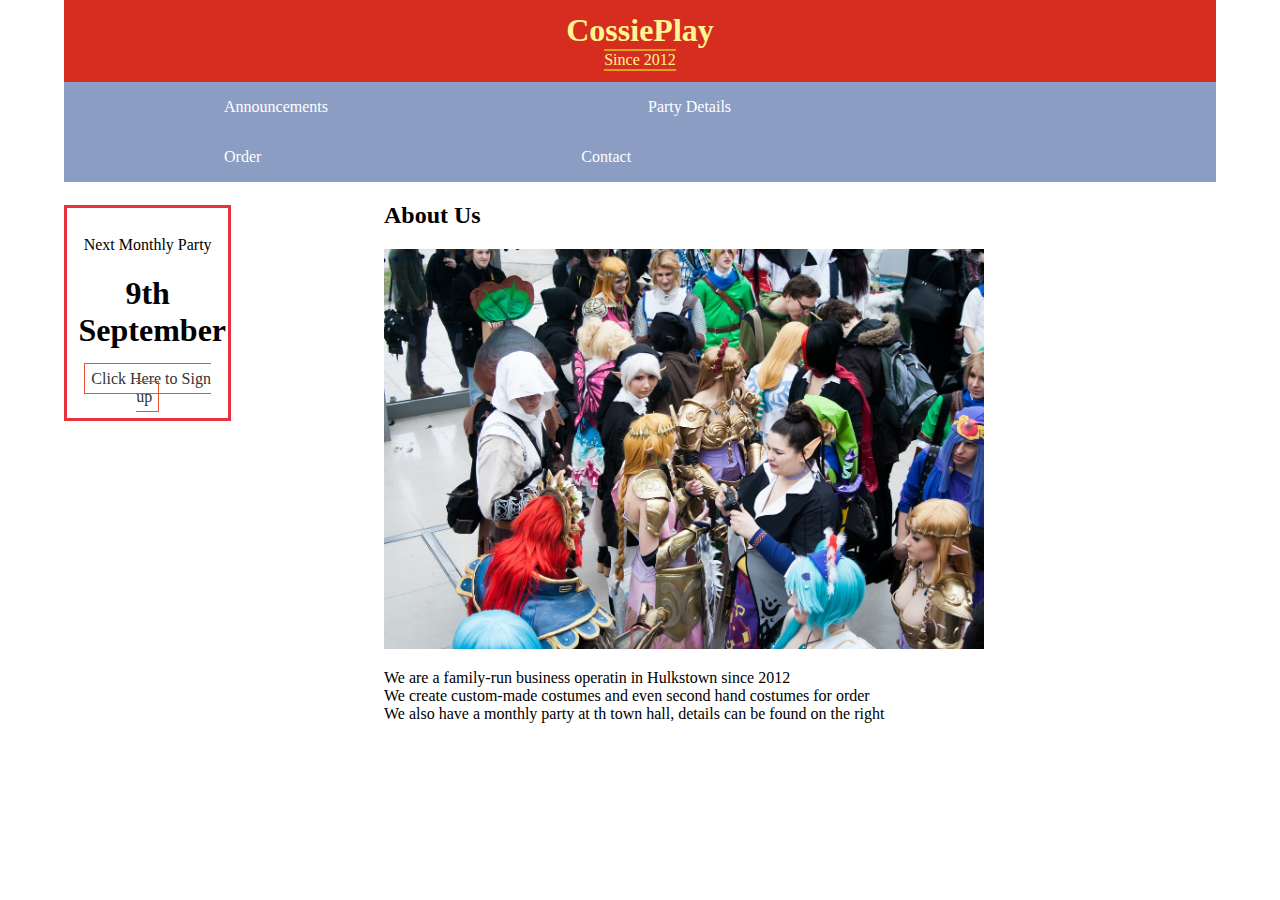
<file: index.html>
<!DOCTYPE html>
<html>
<head>
<link href="css/template.css" rel="stylesheet">
<link href="css/content.css" rel="stylesheet">
</head>
<body>

<div>

<header class="mainTitle">
	<a href="index.html">
	<h1>CossiePlay</h1>
	<p>Since 2012</p>
	</a>
</header>

<nav class="navigation">
<ul>
	<li><a href="announcement.html">Announcements</a></li>
	<li><a href="partyDetails.html">Party Details</a></li>
	<li><a href="secondHand.html">Order</a></li>
	<li><a href="contact.html">Contact</a></li>
</ul>
</nav>

<article class="content">
	<h2>About Us</h2>
	<img src="images/cosplayConvention.jpg" width="600px" height="400px">
	<p>We are a family-run business operatin in Hulkstown since 2012
	   <br>
	   We create custom-made costumes and even second hand costumes for order
	   <br>
	   We also have a monthly party at th town hall, details can be found on the right
	</p>
</article>
	   
<aside class="signUp">
	<p>
		Next Monthly Party
	</p>
	<h1>9th September</h1>
	<a href="signUpPage.html">Click Here to Sign up</a>
</aside>
		


</div>

</body>
</html>
</file>
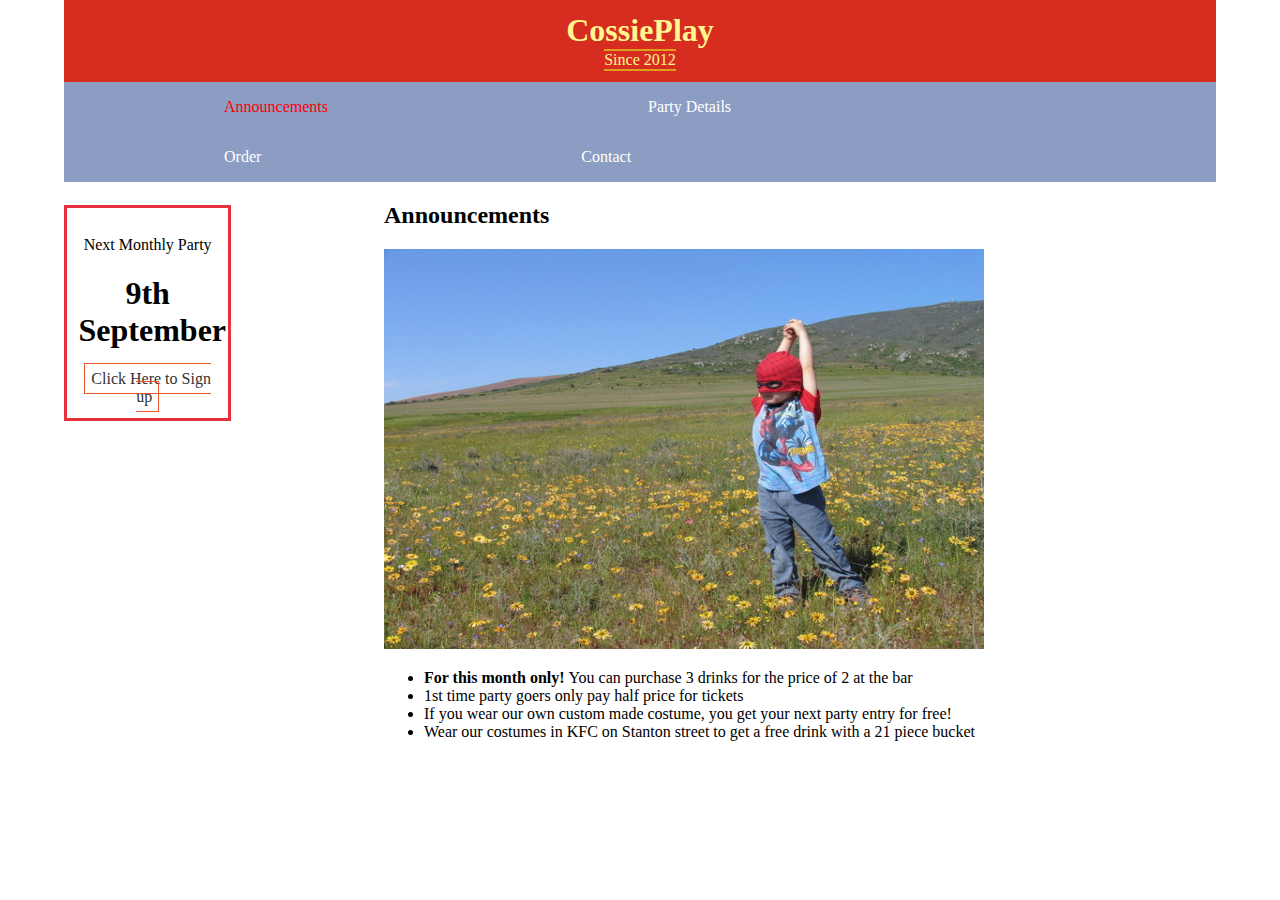
<file: announcement.html>
<!DOCTYPE html>
<html>
<head>
<link href="css/template.css" rel="stylesheet">
<link href="css/content.css" rel="stylesheet">
</head>
<body>

<div>

<header class="mainTitle">
	<a href="index.html">
	<h1>CossiePlay</h1>
	<p>Since 2012</p>
	</a>
</header>

<nav class="navigation">
<ul>
	<li><a href="announcement.html" class="chosen">Announcements</a></li>
	<li><a href="partyDetails.html">Party Details</a></li>
	<li><a href="secondHand.html">Order</a></li>
	<li><a href="contact.html">Contact</a></li>
</ul>
</nav>

<article class="content">
	<h2>Announcements</h2>
	<img src="images/spiderman.jpg" width="600px" height="400px">
	<ul>
		<li><strong>For this month only! </strong>You can purchase 3 drinks for the price of 2 at the bar</li>
		<li>1st time party goers only pay half price for tickets</li>
		<li>If you wear our own custom made costume, you get your next party entry for free!</li>
		<li>Wear our costumes in KFC on Stanton street to get a free drink with a 21 piece bucket</li>
	</ul>
		
</article>
	   
<aside class="signUp">
	<p>
		Next Monthly Party
	</p>
	<h1>9th September</h1>
	<a href="signUpPage.html">Click Here to Sign up</a>
</aside>
		


</div>

</body>
</html>
</file>
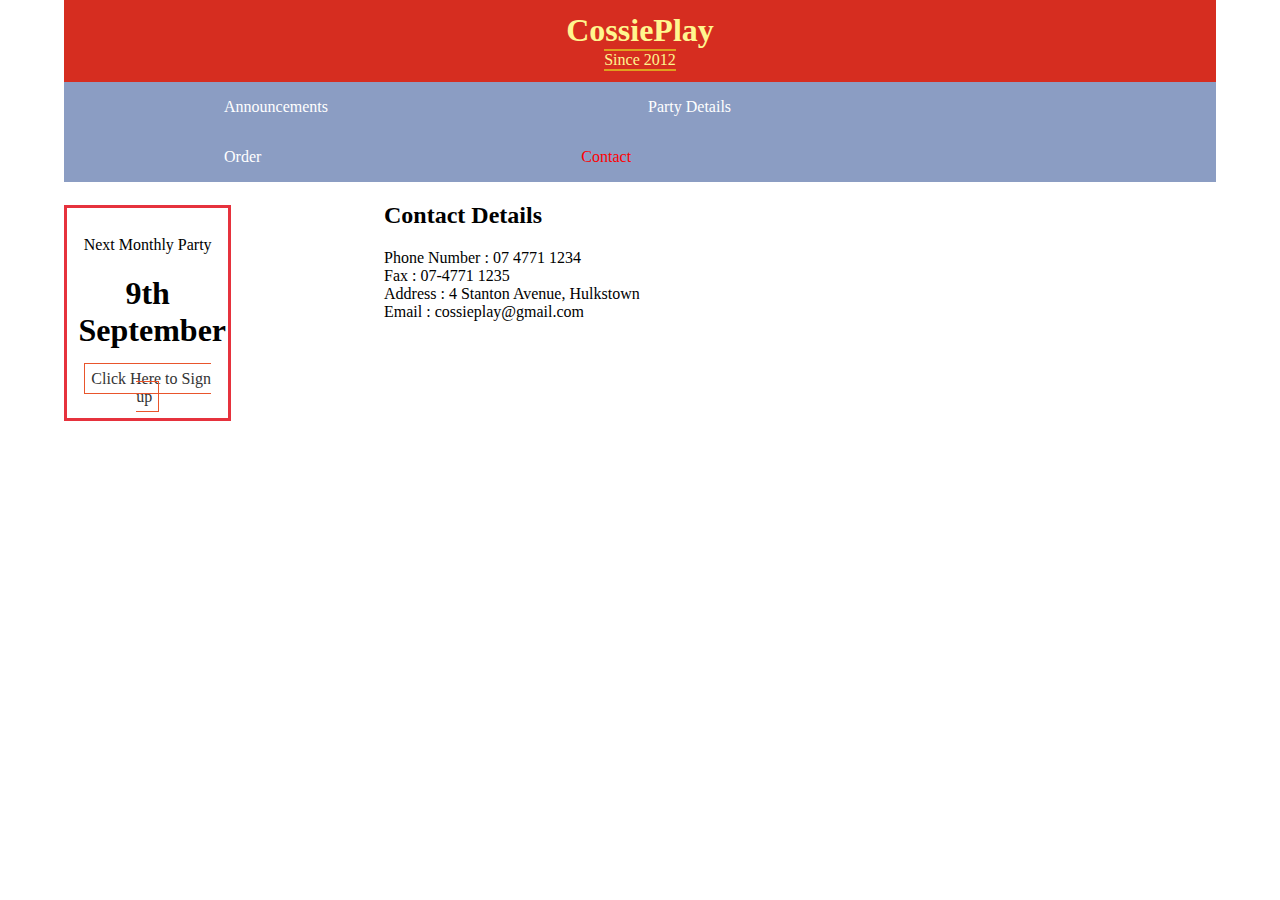
<file: contact.html>
<!DOCTYPE html>
<html>
<head>
<link href="css/template.css" rel="stylesheet">
<link href="css/content.css" rel="stylesheet">
</head>
<body>

<div>

<header class="mainTitle">
	<a href="index.html">
	<h1>CossiePlay</h1>
	<p>Since 2012</p>
	</a>
</header>

<nav class="navigation">
<ul>
	<li><a href="announcement.html">Announcements</a></li>
	<li><a href="partyDetails.html">Party Details</a></li>
	<li><a href="secondHand.html">Order</a></li>
	<li><a href="contact.html" class="chosen">Contact</a></li>
</ul>
</nav>

<article class="content">
	<h2>Contact Details</h2>
	<p>
	Phone Number : 07 4771 1234
	<br>
	Fax : 07-4771 1235
	<br>
	Address : 4 Stanton Avenue, Hulkstown
	<br>
	Email : cossieplay@gmail.com
    </p>
</article>
	   
<aside class="signUp">
	<p>
		Next Monthly Party
	</p>
	<h1>9th September</h1>
	<a href="signUpPage.html">Click Here to Sign up</a>
</aside>
		


</div>

</body>
</html>
</file>
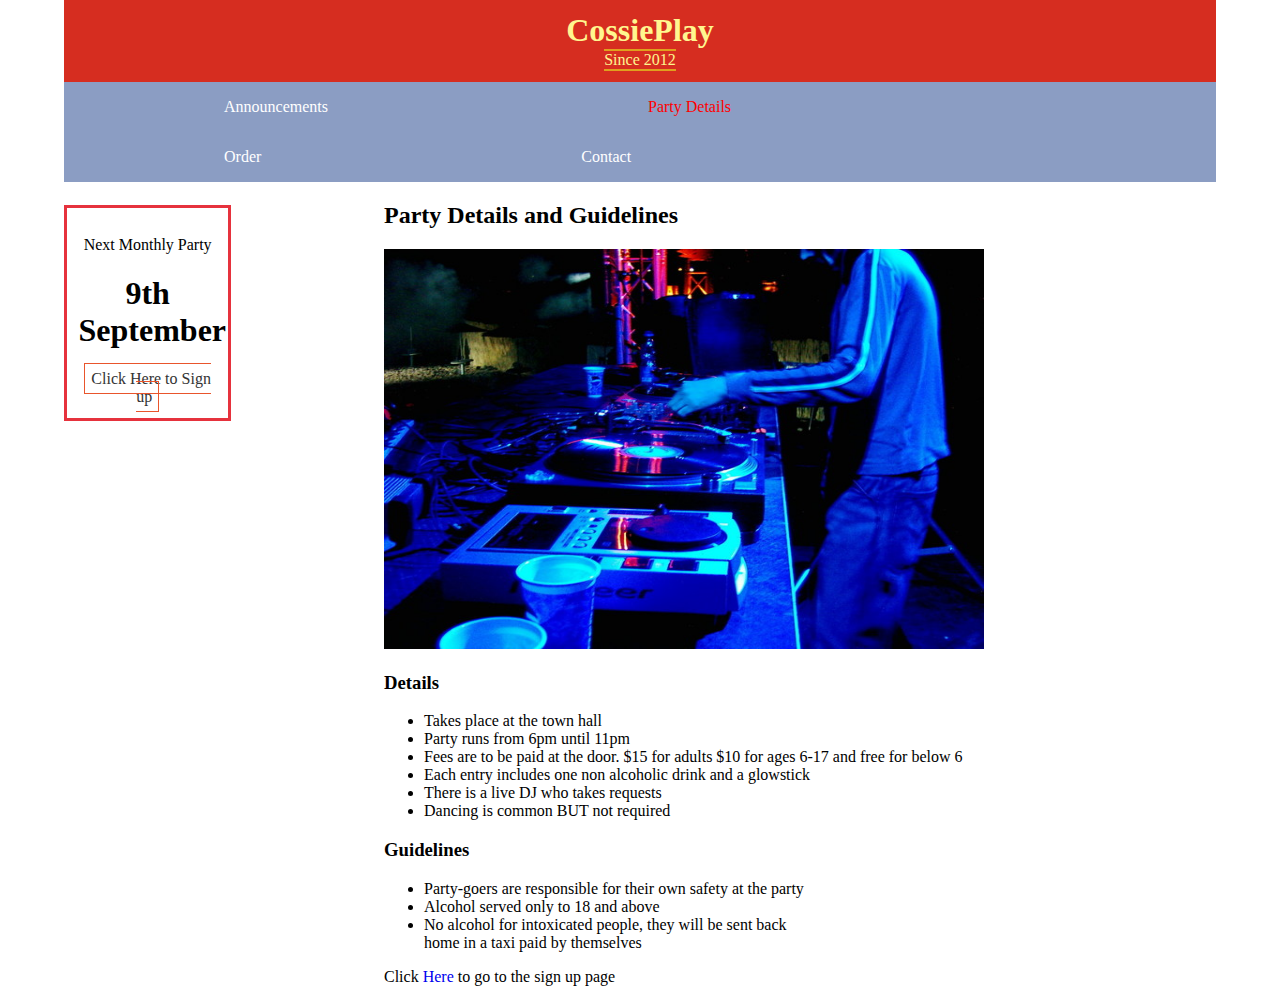
<file: partyDetails.html>
<!DOCTYPE html>
<html>
<head>
<link href="css/template.css" rel="stylesheet">
<link href="css/content.css" rel="stylesheet">
</head>
<body>

<div>

<header class="mainTitle">
	<a href="index.html">
	<h1>CossiePlay</h1>
	<p>Since 2012</p>
	</a>
</header>

<nav class="navigation">
<ul>
	<li><a href="announcement.html">Announcements</a></li>
	<li><a href="partyDetails.html" class="chosen">Party Details</a></li>
	<li><a href="secondHand.html">Order</a></li>
	<li><a href="contact.html">Contact</a></li>
</ul>
</nav>

<article class="content">
	<h2>Party Details and Guidelines</h2>
	<img src="images/DJplaying.jpg" width="600px" height="400px">
	<h3>Details</h3>
	<ul>
		<li>Takes place at the town hall</li>
		<li>Party runs from 6pm until 11pm</li>
		<li>Fees are to be paid at the door. $15 for adults $10 for ages 6-17 and free for below 6</li>
		<li>Each entry includes one non alcoholic drink and a glowstick</li>
		<li>There is a live DJ who takes requests</li>
		<li>Dancing is common BUT not required</li>
	</ul>
	<h3>Guidelines</h3>
	<ul>
		<li>Party-goers are responsible for their own safety at the party</li>
		<li>Alcohol served only to 18 and above</li>
		<li>No alcohol for intoxicated people, they will be sent back
			<br>
		    home in a taxi paid by themselves</li>
	</ul>
		<p>Click <a href="signUpPage.html" style="text-decoration:none">Here</a> to go to the sign up page</p>
</article>
	   
<aside class="signUp">
	<p>
		Next Monthly Party
	</p>
	<h1>9th September</h1>
	<a href="signUpPage.html">Click Here to Sign up</a>
</aside>
		


</div>

</body>
</html>
</file>
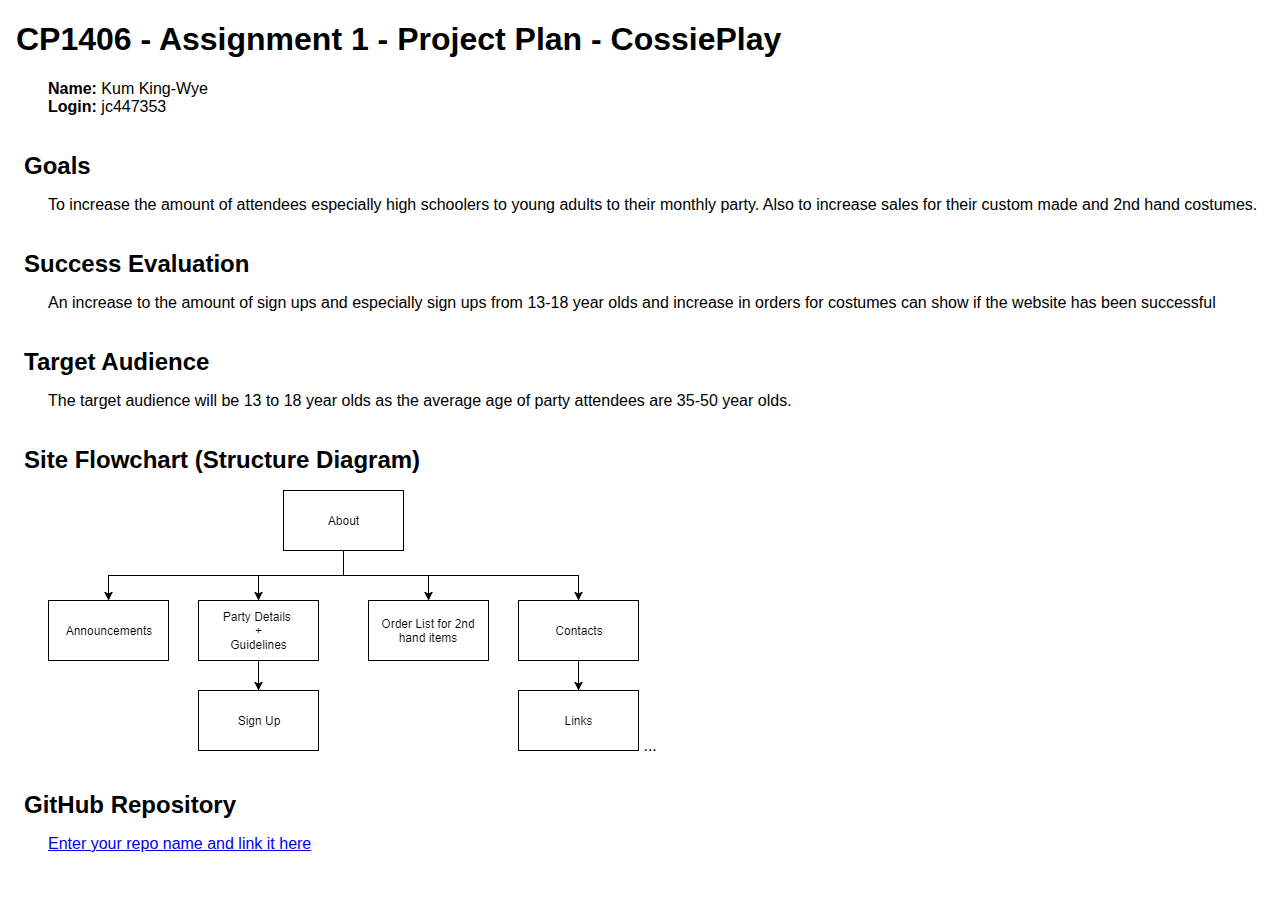
<file: plan.html>
<!doctype html>
<html>
<head>
<title>A1 Project Plan for ?Student Name?</title>
  <meta http-equiv="Content-Type" content="text/html; charset=iso-8859-1">
  <style type="text/css">
    body { font-family: Arial; margin-left: 3em; }
    h1, h2 { margin-left: -1em; }
    h2 { margin-top: 1.5em; margin-bottom: 0.5em; }
  </style>
</head>

<body>
<h1>CP1406 - Assignment 1 - Project Plan - CossiePlay</h1>
	<p><strong>Name:</strong> Kum King-Wye<br>
	<strong>Login:</strong> jc447353</p>
<h2>Goals</h2>
	<p>To increase the amount of attendees especially high schoolers to young adults to their monthly party. 
		Also to increase sales for their custom made and 2nd hand costumes.</p>
<h2>Success Evaluation</h2>
	<p>An increase to the amount of sign ups and especially sign ups from 13-18 year olds and increase
		in orders for costumes can show if the website has been successful</p>
<h2>Target Audience</h2>
	<p>The target audience will be 13 to 18 year olds as the average age of party attendees are 35-50
		year olds.</p>
<h2>Site Flowchart (Structure Diagram)</h2>
	<p><img src="flowgraph.png" alt="Site Flowchart"> ... </p>
<h2>GitHub Repository</h2>
	<p><a href="http://github.com/...">Enter your repo name and link it here</a></p>
</body>
</html>
</file>
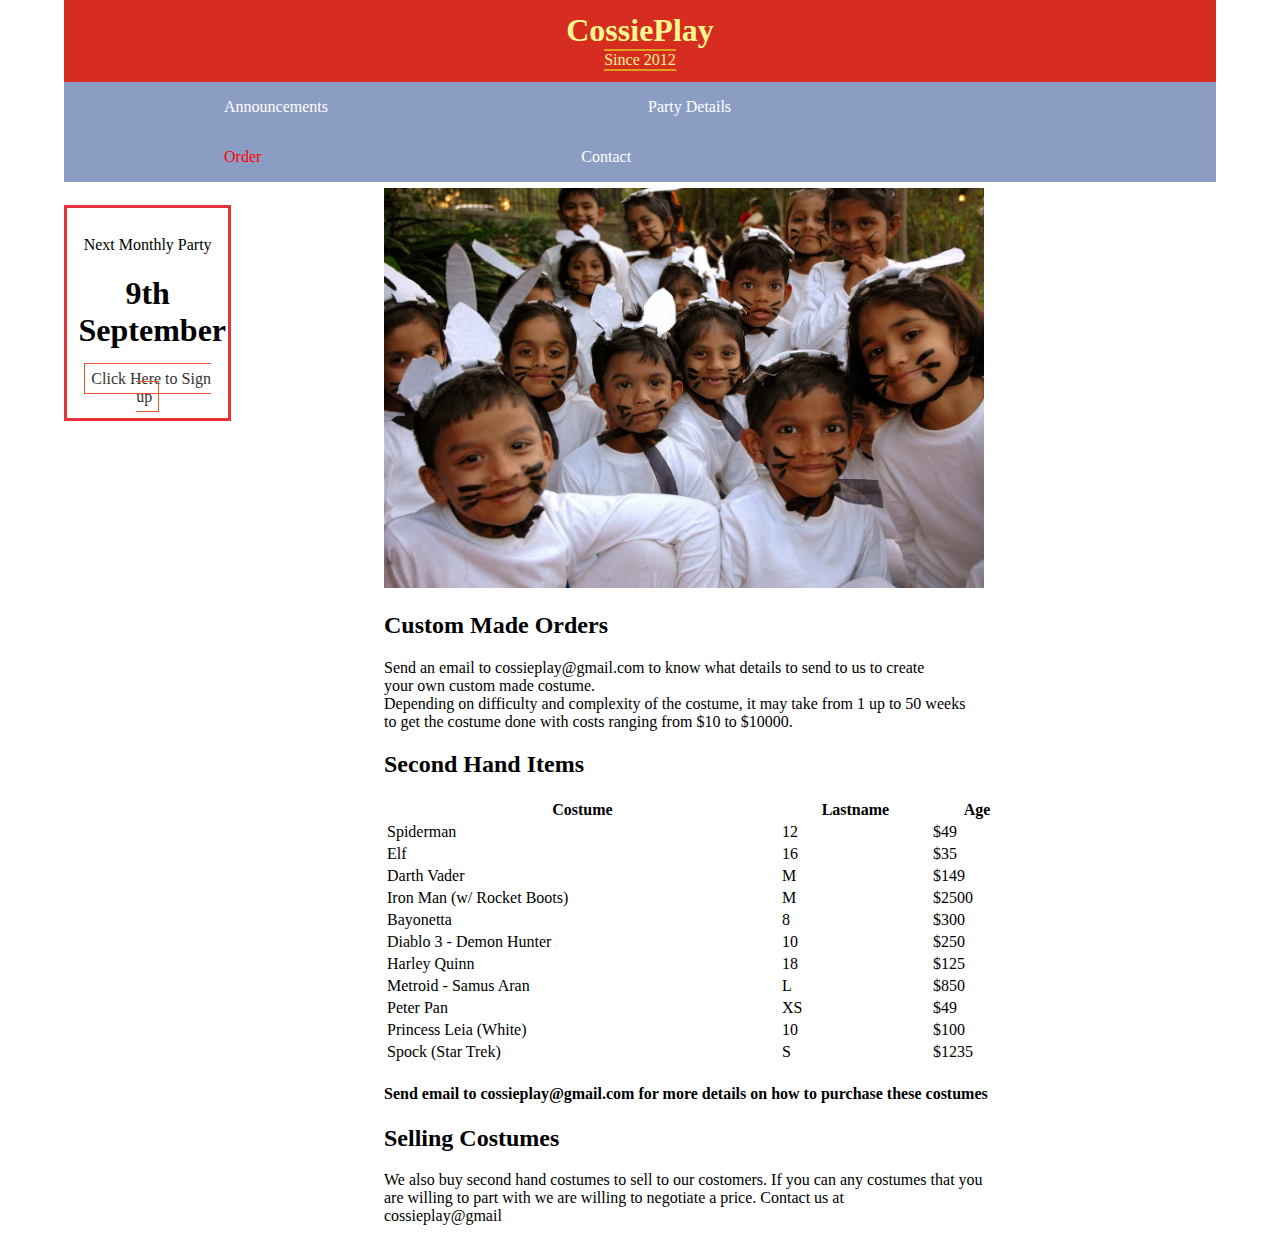
<file: secondHand.html>
<!DOCTYPE html>
<html>
<head>
<link href="css/template.css" rel="stylesheet">
<link href="css/content.css" rel="stylesheet">
</head>
<body>

<div>

<header class="mainTitle">
	<a href="index.html">
	<h1>CossiePlay</h1>
	<p>Since 2012</p>
	</a>
</header>

<nav class="navigation">
<ul>
	<li><a href="announcement.html">Announcements</a></li>
	<li><a href="partyDetails.html">Party Details</a></li>
	<li><a href="secondHand.html" class="chosen">Order</a></li>
	<li><a href="contact.html">Contact</a></li>
</ul>
</nav>

<article class="content">
	<img src="images/rabbit.jpg" width="600px" height="400px" style="margin-top:1%">
	<h2>Custom Made Orders</h2>
	<p>Send an email to cossieplay@gmail.com to know what details to send to us to create
		<br>
	   your own custom made costume.
	   <br>
	   Depending on difficulty and complexity of the costume, it may take from 1 up to 50 weeks
	   <br>
	   to get the costume done with costs ranging from $10 to $10000.
	</p>
	<h2>Second Hand Items</h2>
	<table style="width:100%">
  <tr>
	<strong>
    <th>Costume</th>
    <th>Lastname</th> 
    <th>Age</th>
	</strong>
  </tr>
  <tr>
    <td>Spiderman</td>
    <td>12</td> 
    <td>$49</td>
  </tr>
  <tr>
    <td>Elf</td>
    <td>16</td> 
    <td>$35</td>
  </tr>
  <tr>
	<td>Darth Vader</td>
	<td>M</td>
	<td>$149</td>
  </tr>
  <tr>
	<td>Iron Man (w/ Rocket Boots)</td>
	<td>M</td>
	<td>$2500</td>
  <tr>
	<td>Bayonetta</td>
	<td>8</td>
	<td>$300</td>
  </tr>
  <tr>
	<td>Diablo 3 - Demon Hunter</td>
	<td>10</td>
	<td>$250</td>
  </tr>
  <tr>
	<td>Harley Quinn</td>
	<td>18</td>
	<td>$125</td>
  </tr>
  <tr>
	<td>Metroid - Samus Aran</td>
	<td>L</td>
	<td>$850</td>
  </tr>
  <tr>
	<td>Peter Pan</td>
	<td>XS</td>
	<td>$49</td>
  </tr> 
  <tr>
	<td>Princess Leia (White)</td>
	<td>10</td>
	<td>$100</td>
  </tr>  
  <tr>
	<td>Spock (Star Trek)</td>
	<td>S</td>
	<td>$1235</td>
  </tr>
	</table>
<h4>Send email to cossieplay@gmail.com for more details on how to purchase these costumes</h4>

<h2>Selling Costumes</h2>
<p>We also buy second hand costumes to sell to our costomers. If you can any costumes that you
	<br>
   are willing to part with we are willing to negotiate a price. Contact us at 
   <br>
   cossieplay@gmail
</p>
</article>
	   
<aside class="signUp">
	<p>
		Next Monthly Party
	</p>
	<h1>9th September</h1>
	<a href="signUpPage.html">Click Here to Sign up</a>
</aside>
		


</div>

</body>
</html>
</file>
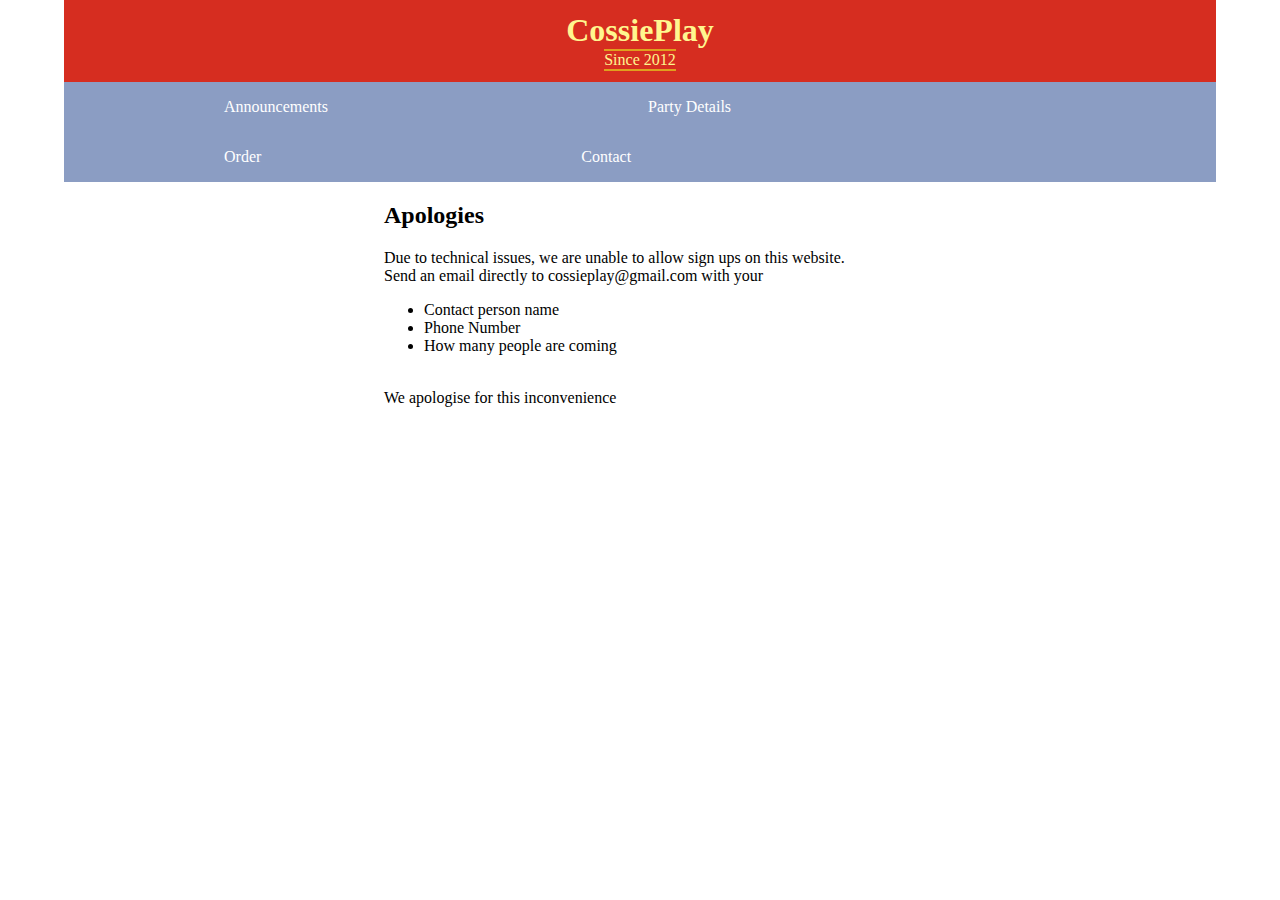
<file: signUpPage.html>
<!DOCTYPE html>
<html>
<head>
<link href="css/template.css" rel="stylesheet">
<link href="css/content.css" rel="stylesheet">
</head>
<body>

<div>

<header class="mainTitle">
	<a href="index.html">
	<h1>CossiePlay</h1>
	<p>Since 2012</p>
	</a>
</header>

<nav class="navigation">
<ul>
	<li><a href="announcement.html">Announcements</a></li>
	<li><a href="partyDetails.html">Party Details</a></li>
	<li><a href="secondHand.html">Order</a></li>
	<li><a href="contact.html">Contact</a></li>
</ul>
</nav>

<article class="content">
	<h2>Apologies</h2>
	<p>Due to technical issues, we are unable to allow sign ups on this website.
		<br>
		Send an email directly to cossieplay@gmail.com with your
		<br>
		<ul>
			<li>Contact person name</li>
			<li>Phone Number</li>
			<li>How many people are coming</li>
		</ul>
		<br>
	   We apologise for this inconvenience
	 </p>
</article>
	   


</div>

</body>
</html>
</file>
<file: css/template.css>
body {
	margin: 0;
	padding: 0;
	overflow: scroll;
	}
div {
	margin: 0 5%;
	}
div header.mainTitle {
	text-align: center;
	background-color: #d62d20;
	color: #eeeeee;
	padding: 1%;
	font-family: Garamond;
	}
div header.mainTitle a {
	text-decoration: none;
	color: #fff68f;
	}
div header.mainTitle h1 {
	margin: 0;
	padding: 0;
	}
div header.mainTitle p {
	display: inline-block;
	border-top: 2px solid #dfa01e ;
	border-bottom: 2px solid #dfa01e ;
	padding: 0;
	margin: 0;
	}
div nav.navigation ul {
	list-style: none;
	margin: 0;
	padding: 0;
	overflow: hidden;
	background-color: #8b9dc3;
	}
div nav.navigation ul li {
	float: left;
	padding: auto;
	}
div nav.navigation ul li a{
	display: block;
	padding: 16px 160px 16px;
	text-decoration: none;
	color: white;
	}
div nav.navigation ul li a:hover:not(.chosen) {
	color: #3b5998;
	}
div nav.navigation ul li a.chosen{
	color: red;
}
</file>
<file: css/content.css>
article.content {
	width: 50%;
	position: absolute;
	left: 30%;
	}
aside.signUp {
	margin-top: 2%;
	display: inline-block;
	width: 12%;
	right: 0%;
	border: 3px solid #e6323d;
	text-align: center;
	padding: 1%
	}
aside.signUp a{
	color: #333333;
	text-decoration: none;
	border: 1px solid #e9552c;
	padding: 6px;
	}
aside.signUp a:hover{
	font-weight: bold;
	background-color: #59b8e6;
	color: #e9552c;
	cursor: pointer;
	}
</file>
